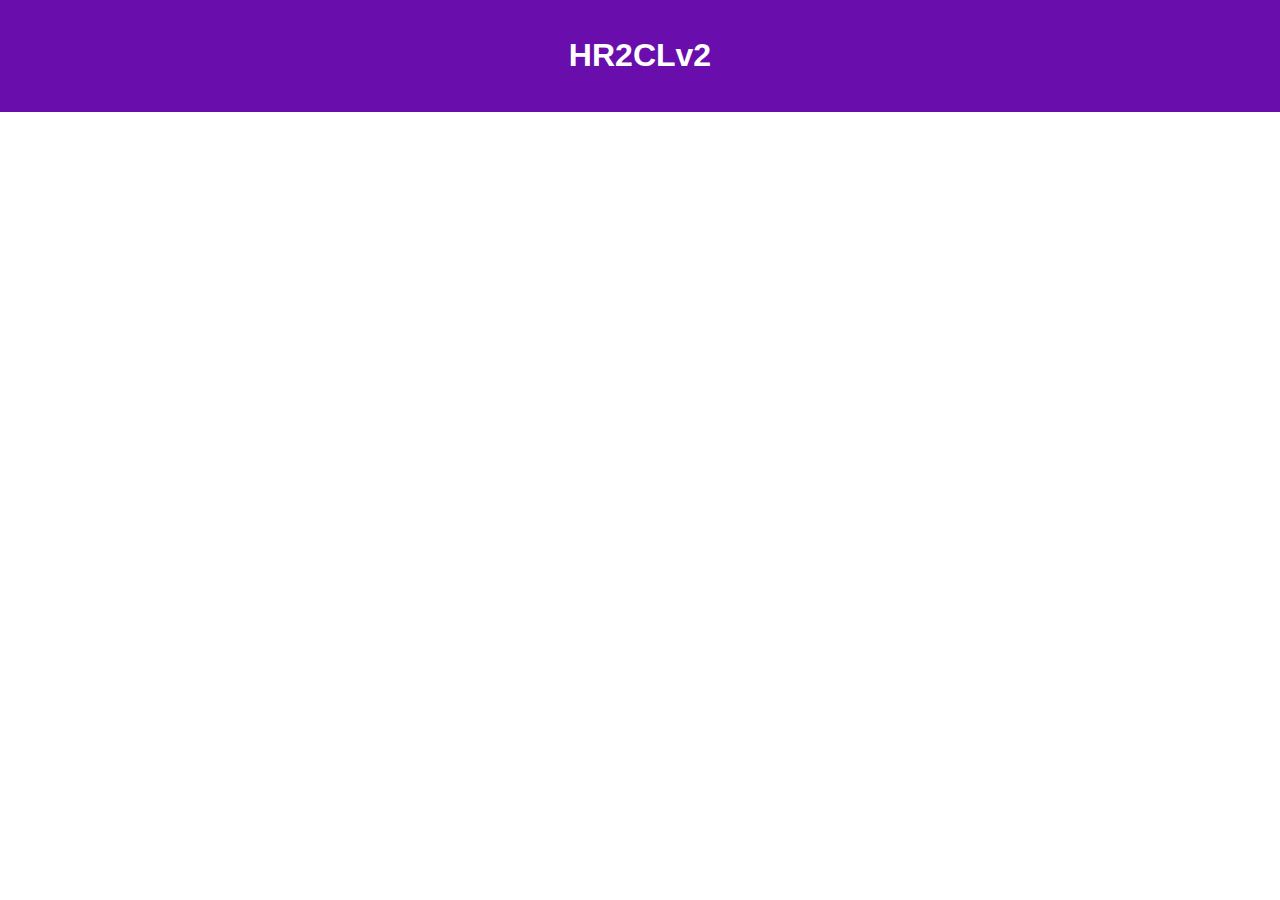
<file: index.html>
<!DOCTYPE html>
<html lang="en">
<head>
  <meta charset="UTF-8">
  <title>HR2CLv2</title>
  <link rel="stylesheet" href="style.css">
</head>
<body>
  <header>
    <h1>HR2CLv2</h1>
  </header>

  <div id="challenge-list"></div>

  <script src="script.js"></script>
</body>
</html>
</file>
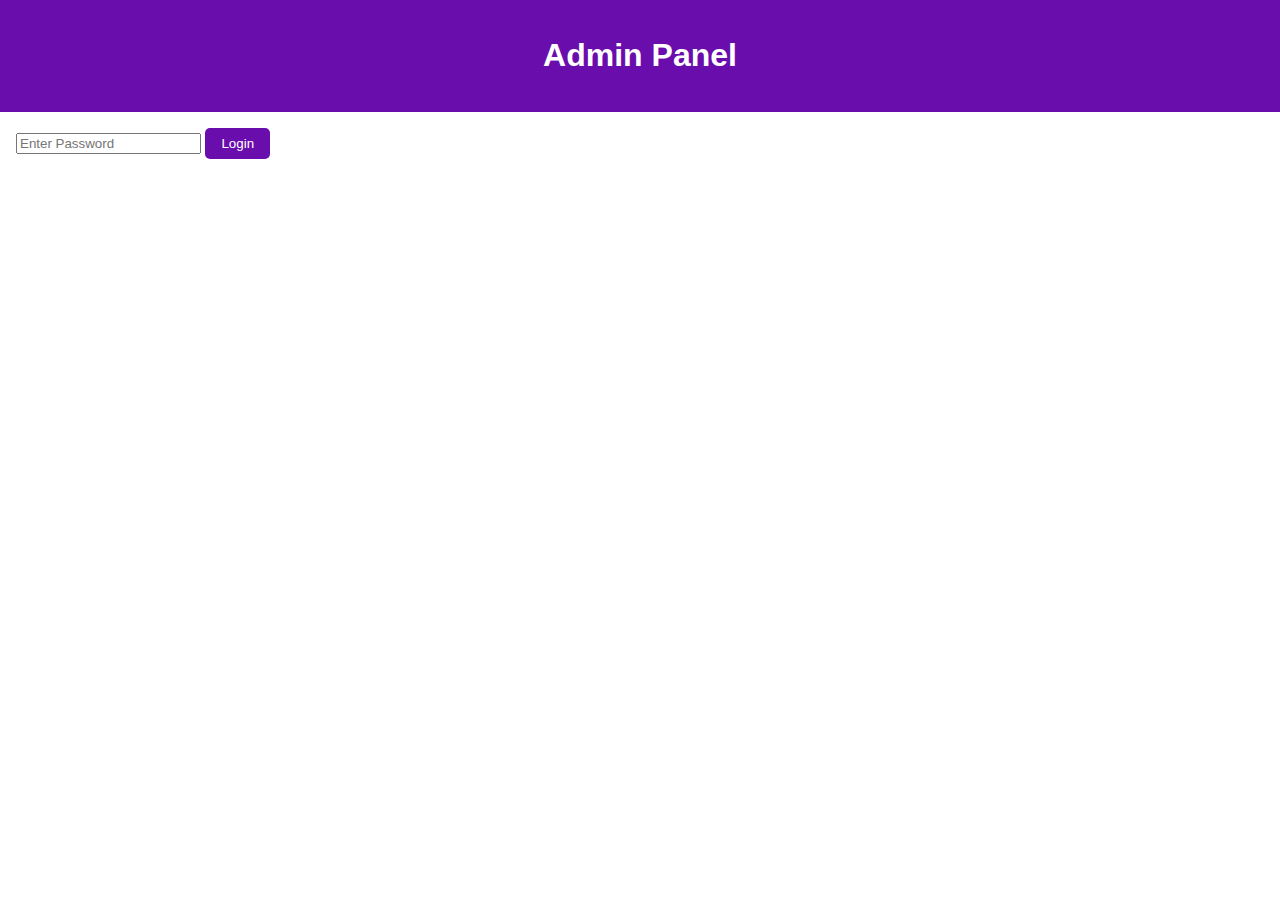
<file: admin.html>
<!DOCTYPE html>
<html lang="en">
<head>
  <meta charset="UTF-8">
  <title>Admin Panel</title>
  <link rel="stylesheet" href="style.css">
</head>
<body>
  <header>
    <h1>Admin Panel</h1>
  </header>

  <div style="padding: 1rem;">
    <input type="password" id="password" placeholder="Enter Password" />
    <button onclick="unlock()">Login</button>

    <div id="admin-panel" style="display:none;">
      <textarea id="jsonData" rows="20" cols="80"></textarea><br>
      <button onclick="saveData()">Save</button>
    </div>
  </div>

  <script>
    const PASSWORD = "kaelobersisgayhaha1098"; // change this

    function unlock() {
      const pass = document.getElementById("password").value;
      if (pass === PASSWORD) {
        document.getElementById("admin-panel").style.display = "block";
      } else {
        alert("Wrong password");
      }
    }

    function saveData() {
      const json = document.getElementById("jsonData").value;
      console.log("Saving to server (not implemented):", json);
      // You’d need a real backend or GitHub + Netlify Functions/Firebase for actual saving
    }
  </script>
</body>
</html>
</file>
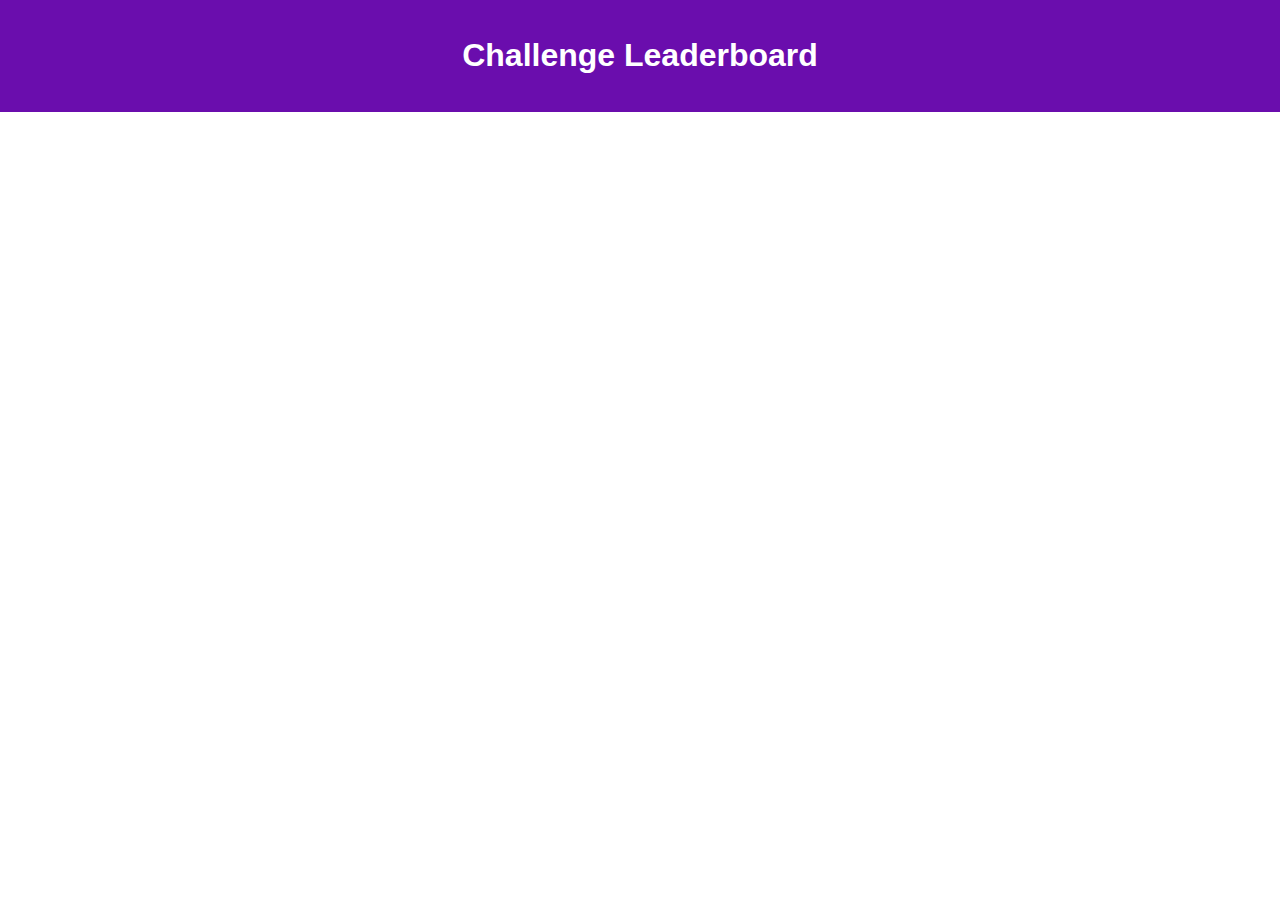
<file: leaderboard.html>
<!DOCTYPE html>
<html lang="en">
<head>
  <meta charset="UTF-8">
  <title>Leaderboard</title>
  <link rel="stylesheet" href="style.css">
</head>
<body>
  <header>
    <h1>Challenge Leaderboard</h1>
  </header>

  <div id="leaderboard-container" style="padding: 1rem;"></div>

  <script src="script-leaderboard.js"></script>
</body>
</html>
</file>
<file: style.css>
body {
  background-color: white;
  color: #6A0DAD; /* purple */
  font-family: 'Segoe UI', sans-serif;
  margin: 0;
  padding: 0;
}

header {
  background-color: #6A0DAD;
  color: white;
  padding: 1rem;
  text-align: center;
}

.challenge-entry {
  border: 2px solid #6A0DAD;
  margin: 1rem auto;
  padding: 1rem;
  width: 80%;
  border-radius: 10px;
  background-color: #f9f9f9;
}

button {
  background-color: #6A0DAD;
  color: white;
  border: none;
  padding: 0.5rem 1rem;
  border-radius: 5px;
  cursor: pointer;
}

button:hover {
  background-color: #5900a6;
}
</file>
